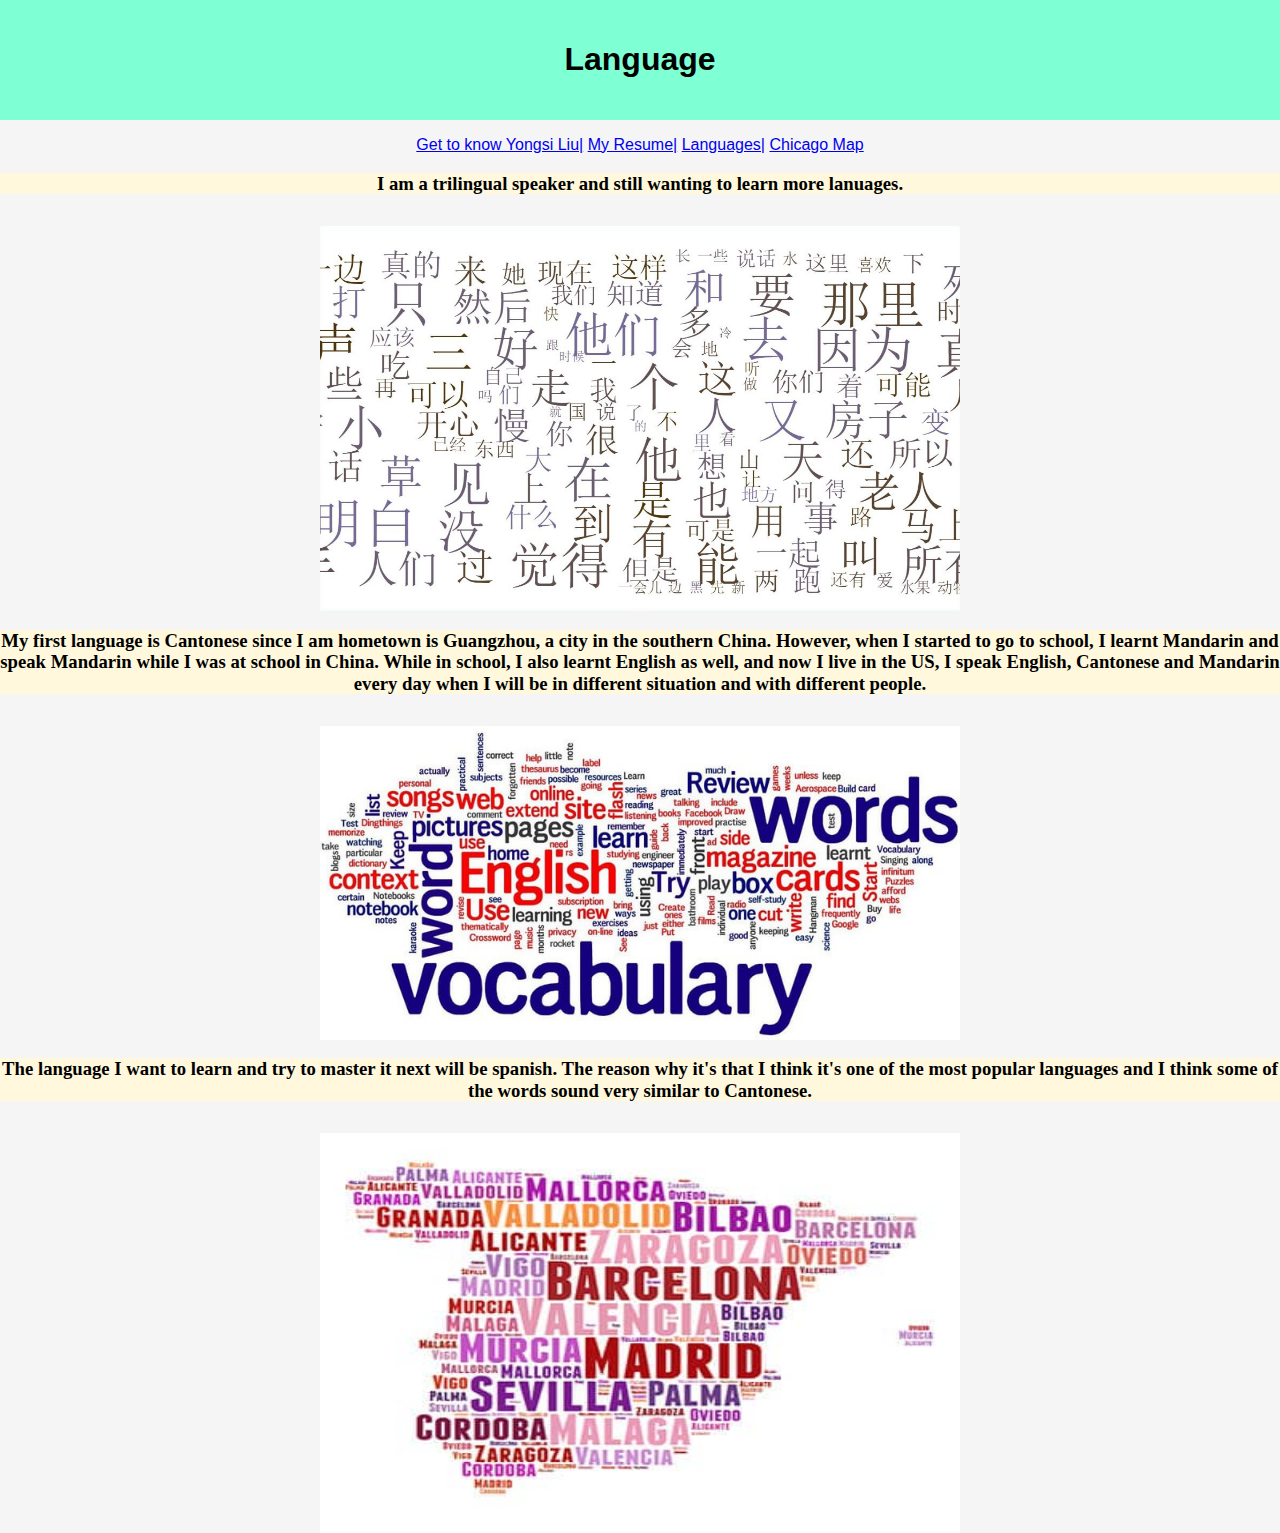
<file: languages.html>
<!DOCTYPE html>
<html lang="en">
  <head>
    <meta charset="UTF-8">
    <title>Yongsi Liu Web Page</title>
    <link rel="stylesheet" href="style/normalize.css">
    <link rel="stylesheet" href="style/style.css">
  </head>
  <body>
    <header>
      <div class="heading">
        <h1>Language</h1>
      </div>
      <div class="navigation">
        <ul>
          <li><a href="index.html"> Get to know Yongsi Liu|</a></li>
          <li><a href="resume.html"> My Resume|</a></li>
          <li><a href="languages.html">Languages|</a></li>
          <li><a href="map.html">Chicago Map </a></li>
        </ul>
      </div>
    </header>
    <h3> I am a trilingual speaker and still wanting to learn more lanuages.</h3>
    <img src="images/chinese.jpg" alt="Chinese" class="center" />
    <h3> My first language is Cantonese since I am hometown is Guangzhou, a city in the southern China. However, when I started to go to school, I learnt Mandarin and speak Mandarin while I was at school in China. While in school, I also learnt English as well, and now I live in the US, I speak English, Cantonese and Mandarin every day when I will be in different situation and with different people.</h3>
    <img src="images/english.jpg" alt="English" class="center" />
    <h3>The language I want to learn and try to master it next will be spanish. The reason why it's that I think it's one of the most popular languages and I think some of the words sound very similar to Cantonese. </h3>
    <img src="images/spanish.jpg" alt="Spanish" class="center" />
  </body>
</html>
</file>
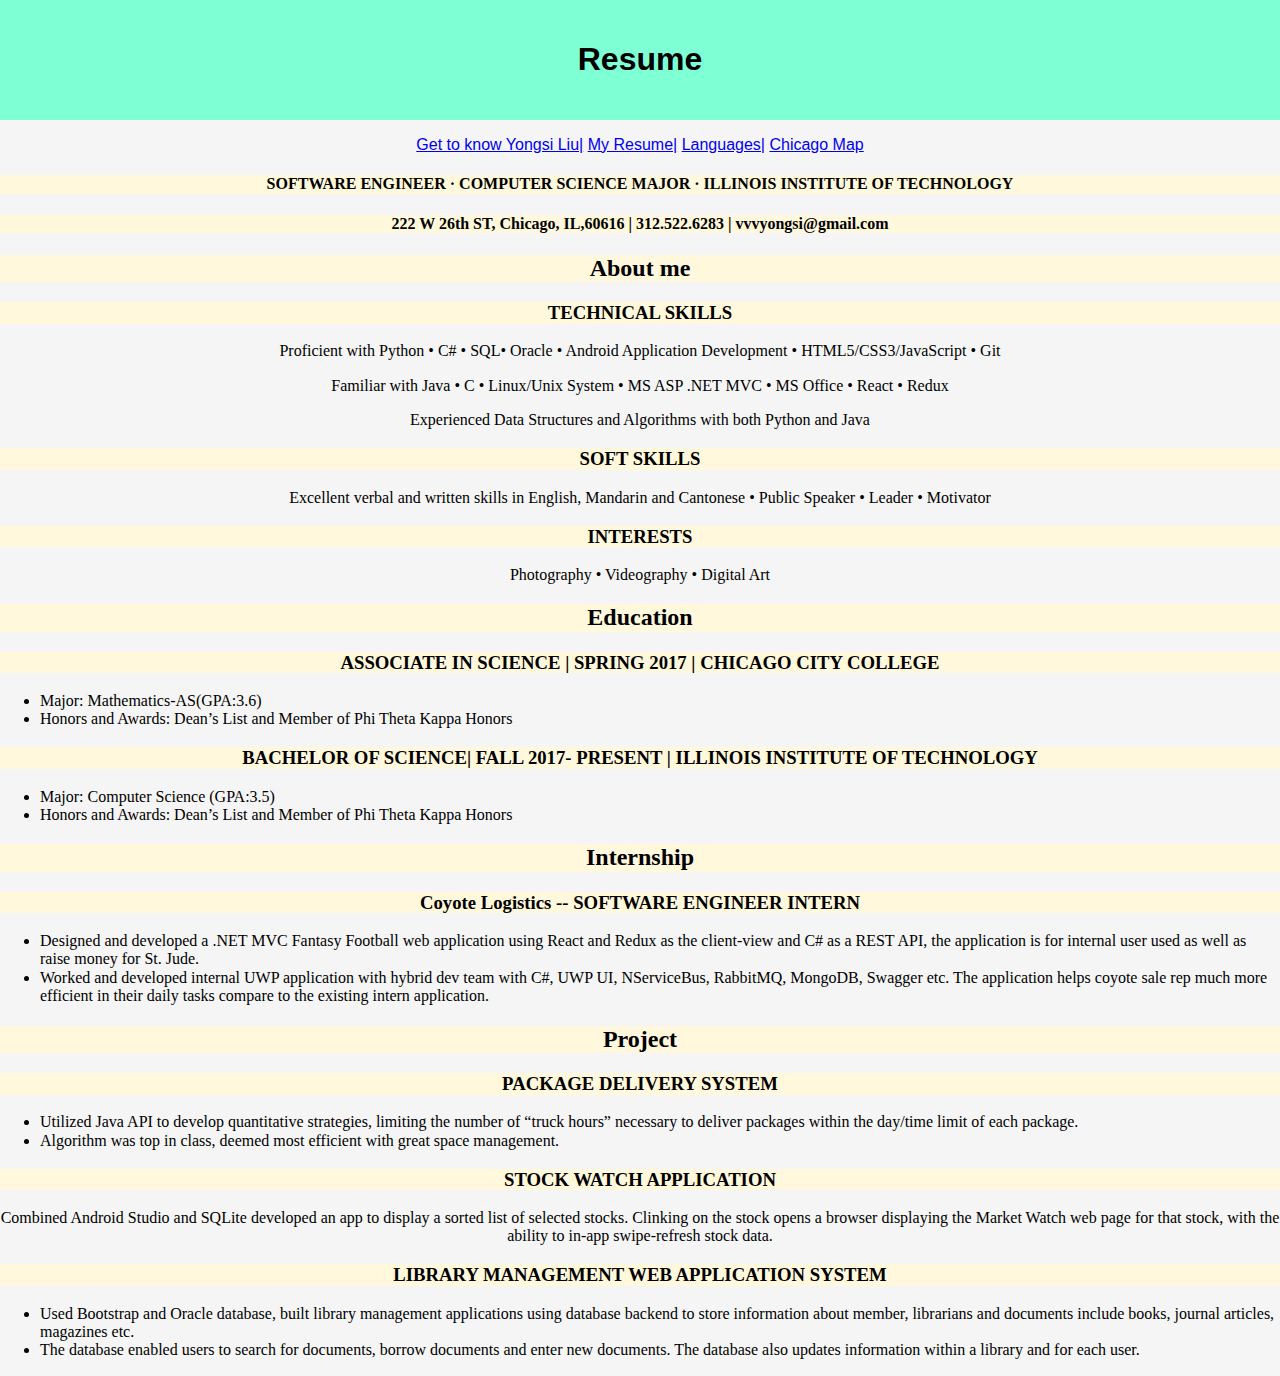
<file: resume.html>
<!DOCTYPE html>
<html lang="en">
  <head>
    <meta charset="UTF-8">
    <title>Yongsi Liu Web Page</title>
    <link rel="stylesheet" href="style/normalize.css">
    <link rel="stylesheet" href="style/style.css">
  </head>
  <body>
    <header>
      <div class="heading">
        <h1>Resume</h1>
      </div>
      <div class="navigation">
        <ul>
          <li><a href="index.html"> Get to know Yongsi Liu|</a></li>
          <li><a href="resume.html"> My Resume|</a></li>
          <li><a href="languages.html">Languages|</a></li>
          <li><a href="map.html">Chicago Map </a></li>
        </ul>
      </div>
    </header>
    <h4> SOFTWARE ENGINEER · COMPUTER SCIENCE MAJOR · ILLINOIS INSTITUTE OF TECHNOLOGY </h4>
    <h4>222 W 26th ST, Chicago, IL,60616 | 312.522.6283 | vvvyongsi@gmail.com </h4>
    <h2>About me </h2>
    <h3>TECHNICAL SKILLS</h3>
    <p> Proficient with Python • C# • SQL• Oracle • Android Application Development • HTML5/CSS3/JavaScript • Git </p>
    <p> Familiar with Java • C • Linux/Unix System • MS ASP .NET MVC • MS Office • React • Redux </p>
    <p> Experienced Data Structures and Algorithms with both Python and Java</p>
    <h3>SOFT SKILLS </h3>
    <p>Excellent verbal and written skills in English, Mandarin and Cantonese • Public Speaker • Leader • Motivator </p>
    <h3>INTERESTS</h3>
    <p>Photography • Videography • Digital Art </p>
    <h2>Education</h2>
    <h3>ASSOCIATE IN SCIENCE | SPRING 2017 | CHICAGO CITY COLLEGE</h3>
    <ul>
      <li>Major: Mathematics-AS(GPA:3.6)</li>
      <li>Honors and Awards: Dean’s List and Member of Phi Theta Kappa Honors</li>
    </ul>
    <h3>BACHELOR OF SCIENCE| FALL 2017- PRESENT | ILLINOIS INSTITUTE OF TECHNOLOGY </h3>
    <ul>
      <li>Major: Computer Science (GPA:3.5)</li>
      <li>Honors and Awards: Dean’s List and Member of Phi Theta Kappa Honors</li>
    </ul>
    <h2>Internship</h2>
    <h3>Coyote Logistics -- SOFTWARE ENGINEER INTERN </h3>
    <ul>
      <li>Designed and developed a .NET MVC Fantasy Football web application using React and Redux as the client-view and C# as a REST API, the application is for internal user used as well as raise money for St. Jude.</li>
      <li>Worked and developed internal UWP application with hybrid dev team with C#, UWP UI, NServiceBus, RabbitMQ, MongoDB, Swagger etc. The application helps coyote sale rep much more efficient in their daily tasks compare to the existing intern application.</li>
    </ul>
    <h2>Project</h2>
    <h3>PACKAGE DELIVERY SYSTEM </h3>
    <ul>
      <li>Utilized Java API to develop quantitative strategies, limiting the number of “truck hours” necessary to deliver packages within the day/time limit of each package.</li>
      <li>Algorithm was top in class, deemed most efficient with great space management.</li>
    </ul>
    <h3>STOCK WATCH APPLICATION</h3>
    <p>Combined Android Studio and SQLite developed an app to display a sorted list of selected stocks. Clinking on the stock opens a browser displaying the Market Watch web page for that stock, with the ability to in-app swipe-refresh stock data.</p>
    <h3>LIBRARY MANAGEMENT WEB APPLICATION SYSTEM</h3>
    <ul>
      <li>Used Bootstrap and Oracle database, built library management applications using database backend to store information about member, librarians and documents include books, journal articles, magazines etc.</li>
      <li>The database enabled users to search for documents, borrow documents and enter new documents. The database also updates information within a library and for each user.</li>
    </ul>
  </body>
</html>
</file>
<file: style/style.css>
body {
  margin: 0;
  padding: 0;
  background: white;
}

header{
  text-align: center;
  font-family: "Lucida Sans Unicode", "Lucida Grande", sans-serif;
  width: 100%;
}

img{
  margin-top: 2em;
}
p {
    font-size: 1em;
    text-align: center;
}

@media only screen and (min-width: 420px) {
   img {
      margin-top: 2em;
   }
   body {
      background-color: lightblue;
   }
   .index div#navigation {
      font-weight: 200;
      margin: 0;
      padding: 0;
      position: relative;
      text-align: center;
      font-size: medium;
   }
   nav {
      font-size: 0.7vw;
   }
}

@media only screen and (min-width: 703px) {
   img {
      max-width: 100%;
      max-height: 400px;
   }
   body {
      background-color: whitesmoke;
   }
   .index {
      background: white;
   }
   . div#default {
      font-weight: 200;
      margin: 0;
      padding: 0;
      position: relative;
      text-align: center;
      font-size: medium;
   }
   nav {
      font-size: 1.0vw;
   }
}

.navigation{
  font-weight: 400;
  margin: 0;
  padding: 0;
  position: relative;
  text-align: center;
  font-size: medium;
}

.navigation ul {
  list-style-type: none;
  padding: 0;
  overflow: hidden;
}

.navigation ul li {
  display:inline;
}

.center{
  display: block;
  margin-left: auto;
  margin-right: auto;
  width: 50%;
}

.iframe{
  width:100%;
  margin: auto;
}

.nav {
  width: 100%;
  background-color: #6495ED;
  text-align: center;
  display: block;
}

.nav ul {
       list-style-type: none;
       margin: 0;
       padding: 0;
       overflow: hidden;
       background-color:#6495ED;
       display: inline-block;
   }

.nav li {
       font-family: 'Oswald', sans-serif;
       float: left;
       font-size: 1.2em;
   }

.nav  li a {
       display: block;
       color: white;
       text-align: center;
       padding: 14px 16px;
       text-decoration: none;
   }
.nav a:hover {
     background-color: #005f5f;
   }

.nav a.active {
     background-color: #fff;
     color: #444;
     cursor: default;
   }
.center{
  text-align: center;
}
.block{
  margin: 50px;
  border: 3px solid black;
  background-color: white;
  padding: 20px;
}


#layout{
	flex-direction: column;
  display: flex;
  margin:5vh auto;
  max-width: 80%;
}

.list{
	width:100%;
	display: flex;
  margin:3em 0;
}

.left{
	width:50%;
	float:left;
  padding:0;

}

.right{
	display:block;
  float:left;
	padding:0 2em;
  width: 40%;
}

#page{
  background-color: lightgrey;
  border: 3px solid black;
  padding: 25px;
	margin:5vh auto;
	max-width: 80%;
  display: flex;
  flex-direction: column;
}
h2,h3,h4
{
  background-color: #FFF8DC;
  text-align: center;
}
.heading
{
  background-color: #7FFFD4;
  padding: 20px;
}

button {
    align-self: center;
}


footer{
  text-align: center;
  background-color:black;
  color: white;
  right: 0;
  bottom: 0;
  left: 0;
  width: 100%;
  position: fixed;
}

#index{
	flex-direction: column;
	display: inline;
	margin:7vh auto;
	max-width: 100%;
}

#resume{
	flex-direction: column;
	display: flex;
	margin:3vh auto;
	max-width: 100%;
}

#language {
	flex-direction: column;
	display: flex;
  max-width: 100%;
  margin:1vh auto;
}

#map{
  flex-direction: column;
  display: flex;
  margin:3vh auto;
  max-width: 100%;
  height: 700px; 
  width: 1000px;
}
</file>
